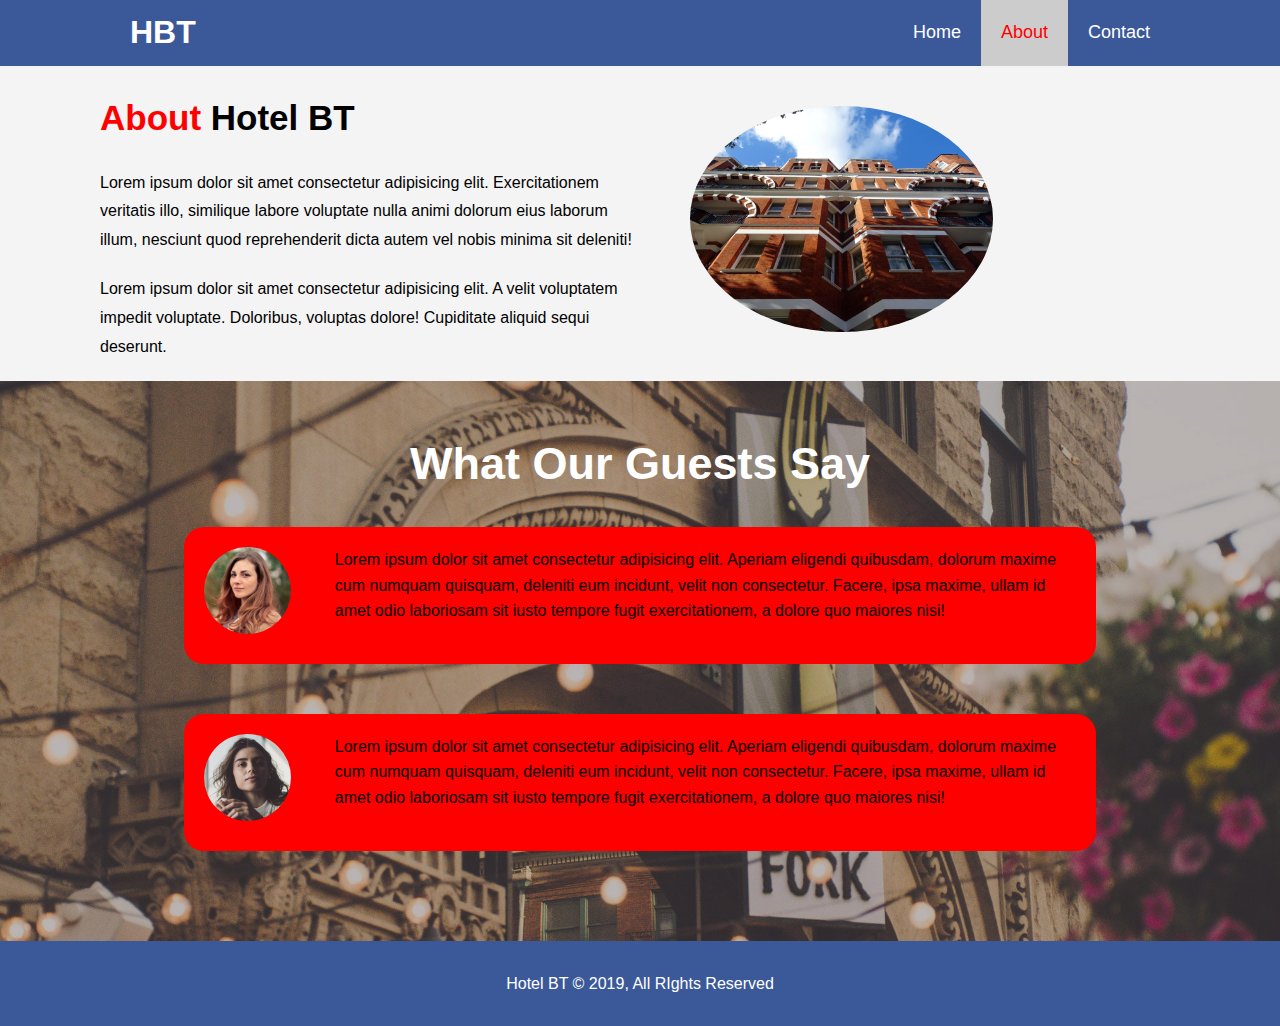
<file: about.html>
<!DOCTYPE html>
<html lang="en">
<head>
    <meta charset="UTF-8">
    <meta name="viewport" content="width=device-width, initial-scale=1.0">
    <title>Hotel Website | About</title>
    <link rel="stylesheet" href="https://use.fontawesome.com/releases/v5.6.1/css/all.css" integrity="sha384-gfdkjb5BdAXd+lj+gudLWI+BXq4IuLW5IT+brZEZsLFm++aCMlF1V92rMkPaX4PP" crossorigin="anonymous">
    <link rel="stylesheet" href="css/style.css">
    <link rel="stylesheet" media="screen and (max-width:768px)" href="css/mobile.css">
</head>
<body>
    <header>
       <nav id="navbar">
          <div class="container">
              <h1 class="logo">HBT</h1>
              <ul id= "navbar-list">
                  <li><a href="index.html">Home</a></li>
                  <li><a class="highlight" href="about.html">About</a></li>
                  <li><a href="contact.html">Contact</a></li>
              </ul>
            </div>
        </nav>
      </header>

      <section id="about">
          <div class="about-details">
             <h1><span class="special">About</span> Hotel BT</h1>
             <p>Lorem ipsum dolor sit amet consectetur adipisicing elit. Exercitationem veritatis illo, similique labore voluptate nulla animi dolorum eius laborum illum, nesciunt quod reprehenderit dicta autem vel nobis minima sit deleniti!</p>
             <p>Lorem ipsum dolor sit amet consectetur adipisicing elit. A velit voluptatem impedit voluptate. Doloribus, voluptas dolore! Cupiditate aliquid sequi deserunt.</p>
          </div>
          <div class="about-img">
              <img src="img/photo-2.jpg">
          </div>
      </section>
      <div class="clr"></div>
      <section id="about-guest">
          <h1>What Our Guests Say</h1>
          <div class="guest-info-1">
              <img src="img/person-1.jpg">
              <p>Lorem ipsum dolor sit amet consectetur adipisicing elit. Aperiam eligendi quibusdam, dolorum maxime cum numquam quisquam, deleniti eum incidunt, velit non consectetur. Facere, ipsa maxime, ullam id amet odio laboriosam sit iusto tempore fugit exercitationem, a dolore quo maiores nisi!</p>
          </div>
          <div class="guest-info-2">
            <img src="img/person-2.jpg">
            <p>Lorem ipsum dolor sit amet consectetur adipisicing elit. Aperiam eligendi quibusdam, dolorum maxime cum numquam quisquam, deleniti eum incidunt, velit non consectetur. Facere, ipsa maxime, ullam id amet odio laboriosam sit iusto tempore fugit exercitationem, a dolore quo maiores nisi!</p>
        </div>
      </section>
      
      <footer>
        <p>Hotel BT &copy; 2019, All RIghts Reserved</p>
    </footer>
   </body>
</file>
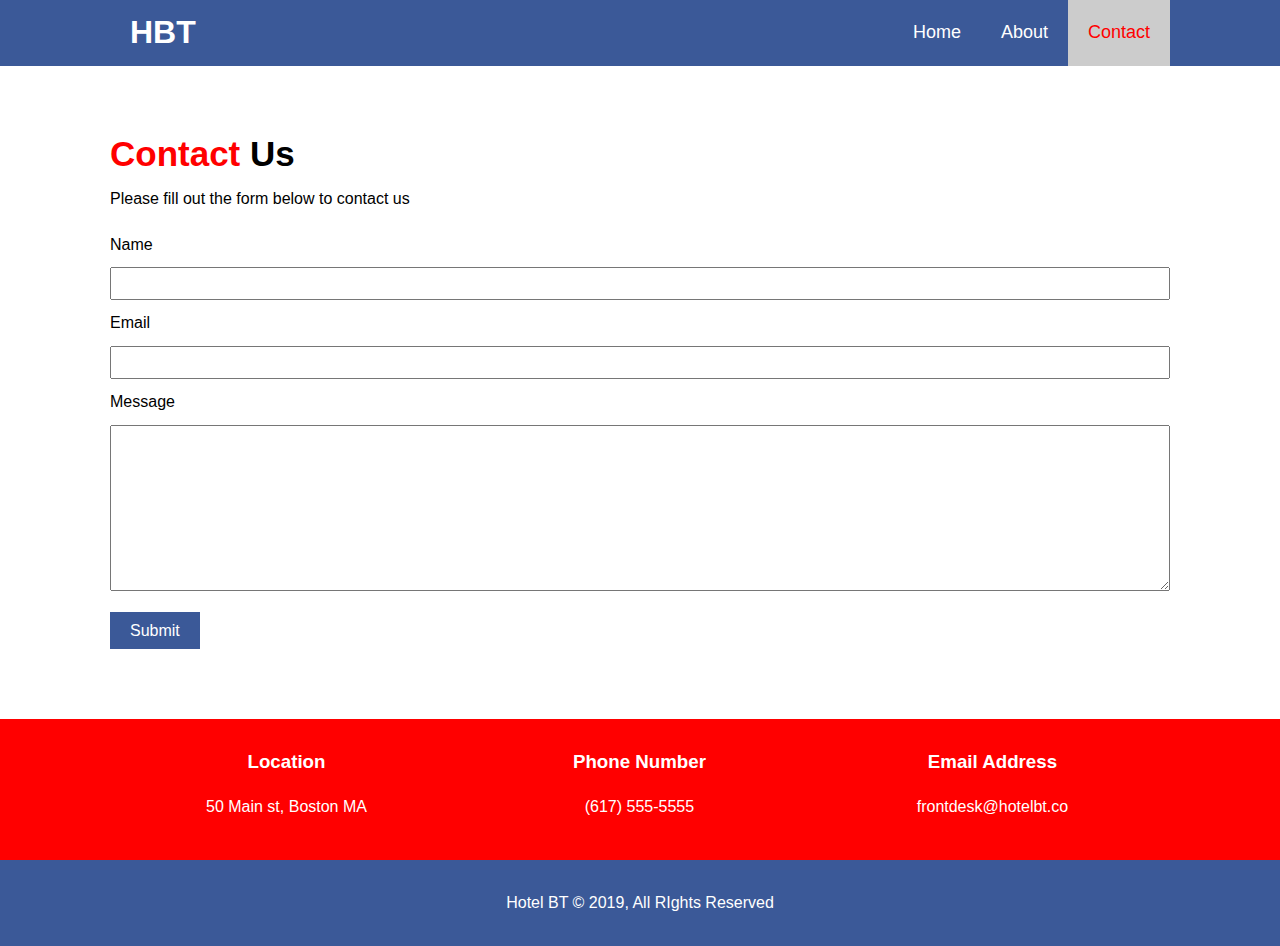
<file: contact.html>
<!DOCTYPE html>
<html lang="en">
<head>
    <meta charset="UTF-8">
    <meta name="viewport" content="width=device-width, initial-scale=1.0">
    <title>Hotel Website | Contact</title>
    <link rel="stylesheet" href="https://use.fontawesome.com/releases/v5.6.1/css/all.css" integrity="sha384-gfdkjb5BdAXd+lj+gudLWI+BXq4IuLW5IT+brZEZsLFm++aCMlF1V92rMkPaX4PP" crossorigin="anonymous">
    <link rel="stylesheet" href="css/style.css">
    <link rel="stylesheet" media="screen and (max-width:768px)" href="css/mobile.css">
</head>
<body>
    <header>
       <nav id="navbar">
          <div class="container">
              <h1 class="logo">HBT</h1>
              <ul id= "navbar-list">
                  <li><a href="index.html">Home</a></li>
                  <li><a href="about.html">About</a></li>
                  <li><a class="highlight" href="contact.html">Contact</a></li>
              </ul>
            </div>
        </nav>
      </header>

      <section id="contact-info">
          <div class="container">
          <h1><span class="special">Contact</span> Us</h1>
          <p>Please fill out the form below to contact us</p>
          <form id="contact-form">
            <div class="box">
             <label for="name">Name</label>
             <input id="name" type="text">
            </div>
            
            <div class="box">
               <label for="email">Email</label>
               <input id="email" type="email">
            </div>

           
            <div class="box">
              <label for="message">Message</label>
              <textarea id="message" cols="30" rows="10"></textarea>
             </div>
             <a href="#">Submit</a>
          </form>
          
          </div>
      </section>

      <section id="contact-perks">
          <div class="container">
            <div class="box">
                <i class="fas fa-hotel fa-3x"></i>
                <h3>Location</h2>
                <p>50 Main st, Boston MA</p>
            </div>
            <div class="box">
              <i class="fas fa-phone fa-3x"></i>
              <h3>Phone Number</h2>
              <p>(617) 555-5555</p>
          </div>
          <div class="box">
            <i class="fas fa-envelope fa-3x"></i>
              <h3>Email Address</h2>
              <p>frontdesk@hotelbt.co</p>
          </div>
          </div>
        
      </section>

      <footer>
        <p>Hotel BT &copy; 2019, All RIghts Reserved</p>
    </footer>
</body>
</file>
<file: css/mobile.css>
h1.logo{
    float: none;
    text-align: center;
}

ul#navbar-list{
    float: none;
}

ul#navbar-list li{
    float: none;
}

ul#navbar-list li a:hover{
    color: red;
    background: #ccc;
}

.container{
    padding: 0px;
}

ul#navbar-list li a{
   border-bottom: #444 dotted 1px;
 }

 section#hotel-details div.hotel-img{
   display:none;
}
section#hotel-details div.hotel-content{
    width: 100%;
    float:none;
    text-align: center;
    height: 100%;
}

section#hotel-perks .box{
    width:100%;
    float:none;
}

section#about .about-details{
    width: 100%;
    float:none;
}
section#about .about-details h1{
    text-align: center;
 }

section#about .about-img{
    width: 100%;
    float: none;
    text-align: center;
}
section#about-guest h1{
    font-size: 30px;
}

section#contact-perks .box{
    float:none;
    width:100%;
    border-bottom: #444 dotted 1px;
}

.showcase-content{
   padding-top: 70px;
}

.showcase-content h1{
    
    font-size: 40px;
}
.showcase-content p.lead{
    
    font-size: 18px;
    margin-bottom: 10px;
}
section#about .about-details h1{
    text-align: center;
    font-size: 25px;
 }

 section#about-guest h1{
    font-size: 25px;
    text-align: center;
    margin-bottom:20px;
    line-height: 1.7;
}
</file>
<file: css/style.css>
/* CSS Reset*/
*{
    margin: 0;
    padding: 0;
    box-sizing: border-box;
}
html,body{
    font-family: 'Segoe UI', Tahoma, Geneva, Verdana, sans-serif;
    line-height: 1.6em;
    background: #f4f4f4;
}
.container{
    max-width: 1100px;
    margin: auto;
    /* overflow: auto; */
    padding: 0 20px;
}
a{
    text-decoration: none;
    color:#fff;
    background-color:#3b5998;
    border: none;
    padding: 10px 20px;
}
a:hover{
    color:red;
    background: #ccc;
}
.highlight{
    color: red !important;
    background: #ccc;
}
.special{
    color:red;
}
h1,h2,h3,p{
    color:#fff;
    padding-bottom:20px;
}
.red{
    background: red;
}
.clr{
    clear:both;
}

/* Navbar */
nav#navbar{
    background-color:#3b5998;
    overflow: auto;
}

h1.logo{
    float: left;
    color: #fff;
    padding: 20px;
    cursor: pointer;
}

ul#navbar-list{
    float: right;
    list-style: none;
}

ul#navbar-list li{
  float: left;
  font-size:18px;
}

ul#navbar-list li a{
   display: block;
   padding: 20px;
   text-align: center;
   color: #fff;
}
  ul#navbar-list li a:hover{
    color: red;
    background: #ccc;
}

/* Showcase */
#showcase{
   /* background: url('../img/showcase.jpg') no-repeat center center/cover; */
   background: url('../img/hotel*.jpeg') no-repeat center center/cover;
   height:500px;
   position:relative;
}

#showcase::before{
    content:'';
    position:absolute;
    top:0;
    left:0;
    height:100%;
    width:100%;
    background: rgba(0,0,0,0.3);
}

#showcase *{
    position: relative;
    z-index: 10;
}


#showcase .showcase-content{
    text-align: center;
    padding-top: 130px;
    line-height: 1.9;
   
}
#showcase .showcase-content h1{
    
    font-size: 60px;
    
}

#showcase .showcase-content p.lead{
    
    font-size: 20px;
    margin-bottom: 40px;
}

    
/* Hotel Details */

section#hotel-details div.hotel-img{
    width: 50%;
    background: url(../img/hotel-pic.jpg) no-repeat center center/cover ;
    height: 500px;
    float:left;
}

section#hotel-details div.hotel-content{
    width: 50%;
    float:right;
    text-align: center;
    background-color:#3b5998;
    height: 500px;
    padding: 80px;
}

section#hotel-details div.hotel-content h2, section#hotel-details div.hotel-content p{ 
    margin-bottom: 20px;
    line-height:1.8;
}
section#hotel-details div.hotel-content a{ 
    color:#333;
    background: #f4f4f4;
}
section#hotel-details div.hotel-content a:hover{ 
    background: red;
}

section#hotel-perks .box{
    width:33.3%;
    float:left;
    text-align: center;
    padding-top:20px;
    padding:20px;
    
}


section#hotel-perks .box h2, section#hotel-perks .box p{
    color: black;
    margin-top:20px;
}

footer{
    background-color:#3b5998;
    text-align: center;
    padding:10px;
}
footer p{
    margin-top:20px;
}


/****** About *****/

section#about{
    padding: 20px;
    
}

section#about .about-details{
    width: 50%;
    float:left;
    padding-left:80px;
    line-height: 1.8;
}
section#about .about-details h1{
   color:#000;
   font-size: 35px;
}
section#about .about-details p{
    color:#000;
     
 }
section#about .about-img{
    width: 50%;
    float: right;
    padding:20px;
    padding-left:50px;
}

section#about .about-img img{
    width: 55%;
    border-radius: 50%;

}

section#about-guest{
    background: url('../img/test-bg.jpg') no-repeat center center/cover;
    padding:70px;
    height:100%;
}

section#about-guest h1{
    font-size: 45px;
    text-align: center;
    margin-bottom:30px;
}
section#about .about-details h1{
    color:#000;
    font-size: 35px;
 }

 

section#about-guest .guest-info-1{
    background: red;
    width:80%;
    margin:auto;
    margin-bottom:20px;
    overflow:hidden;
    padding:20px;
    border-radius: 20px;
    margin-bottom: 50px;
}
section#about-guest .guest-info-1 img{
    width:10%;
    border-radius: 50%;
    float:left;
}
section#about-guest .guest-info-1 p{
    width:85%;
   float:right;
   color:black;
}

section#about-guest .guest-info-2{
    background: red;
    width:80%;
    margin:auto;
    margin-bottom:20px;
    overflow:hidden;
    padding:20px;
    border-radius: 20px;
}
section#about-guest .guest-info-2 img{
    width:10%;
    border-radius: 50%;
    float:left;
}
section#about-guest .guest-info-2 p{
    width:85%;
   float:right;
   color:black;
}

/****** Contact *****/
section#contact-info{
    background: #fff;
    color:#000;
    padding:75px;
}

section#contact-info h1{
    font-size: 35px;
    color:#000;
    
}

section#contact-info p{
    color:#000;
}


section#contact-info #contact-form .box label,
section#contact-info #contact-form .box input{
    display: block;
    padding-bottom: 10px;
    
}

section#contact-info #contact-form .box input,
section#contact-info #contact-form .box textarea{
    width: 100%;
    padding:7px;
    color:#ccc;
    margin-bottom: 10px;
}
section#contact-info #contact-form .box textarea{
    margin-bottom: 20px;
}

section#contact-perks{
    /* background-color:#3d5998; */
    background: red;
    overflow: hidden;
}

section#contact-perks .box{
    float:left;
    width:33.3%;
    padding:20px;
    text-align: center;
    padding-top:30px;
}
section#contact-perks .box i{
    color:#fff;
    margin-bottom: 10px;
}
</file>
